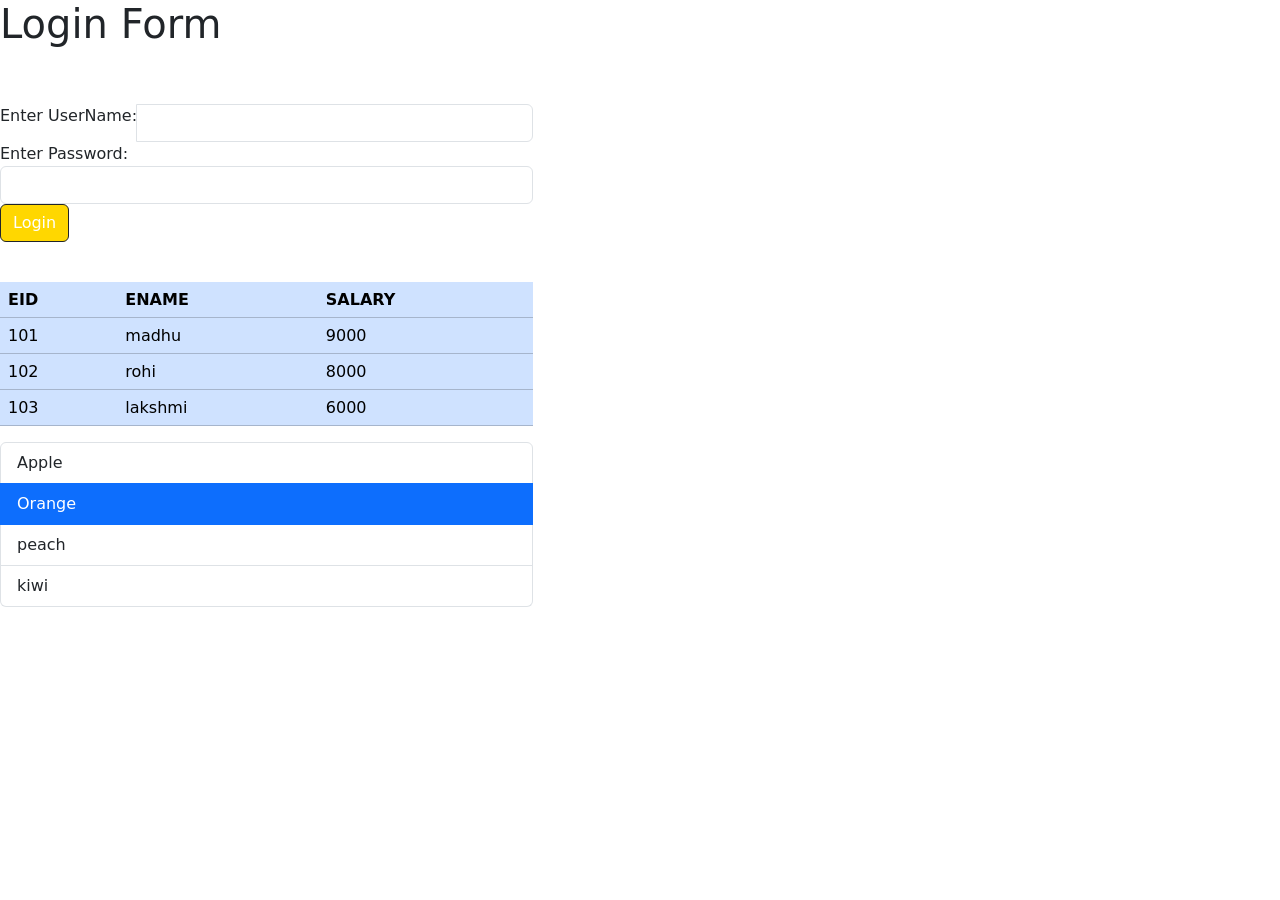
<file: week5/html,css,bootstrap/boot.html>
<html>
    <!DOCTYPE html>
    <html lang="en">
    <head>
        <meta charset="UTF-8">
        <meta name="viewport" content="width=device-width, initial-scale=1.0">
        <title>Document</title>
        <link href="https://cdn.jsdelivr.net/npm/bootstrap@5.3.2/dist/css/bootstrap.min.css" rel="stylesheet" integrity="sha384-T3c6CoIi6uLrA9TneNEoa7RxnatzjcDSCmG1MXxSR1GAsXEV/Dwwykc2MPK8M2HN" crossorigin="anonymous">
        <style>
         .btn{
            background-color: gold;
         }


        </style> 

    </head>
    <body>
        <h1 class="alert-sucess col-md-4">Login Form </h1>
        <br>
        <br>

        <form action="" class="col-md-5" method="get">
           <div class="input-group"><label>Enter UserName:</label><input type="text" class="form-control" name="uname" id="uid"></div>
           <label>Enter Password:</label><input type="password" class="form-control" name="pwd" id="pid" >  
       <button  class="btn btn-dark" type="submit">Login</button>      
        </form>
       
    <br>
    <div class="col-md-5">

        <table class="table table-primary table-stripped" >
        <tr><th>EID</th><th>ENAME</th><th>SALARY</th></tr>
        <tr><td>101</td><td>madhu</td><td>9000</td></tr>
        <tr><td>102</td><td>rohi</td><td>8000</td></tr>
        <tr><td>103</td><td>lakshmi</td><td>6000</td></tr>
        </table>

    </div>
<ul class="list-group col-md-5">

         <li class="list-group-item ">Apple</li>
         <li class="list-group-item active">Orange</li>
         <li class="list-group-item">peach</li>
         <li class="list-group-item">kiwi</li>
</ul>



</body>
</html>
</file>
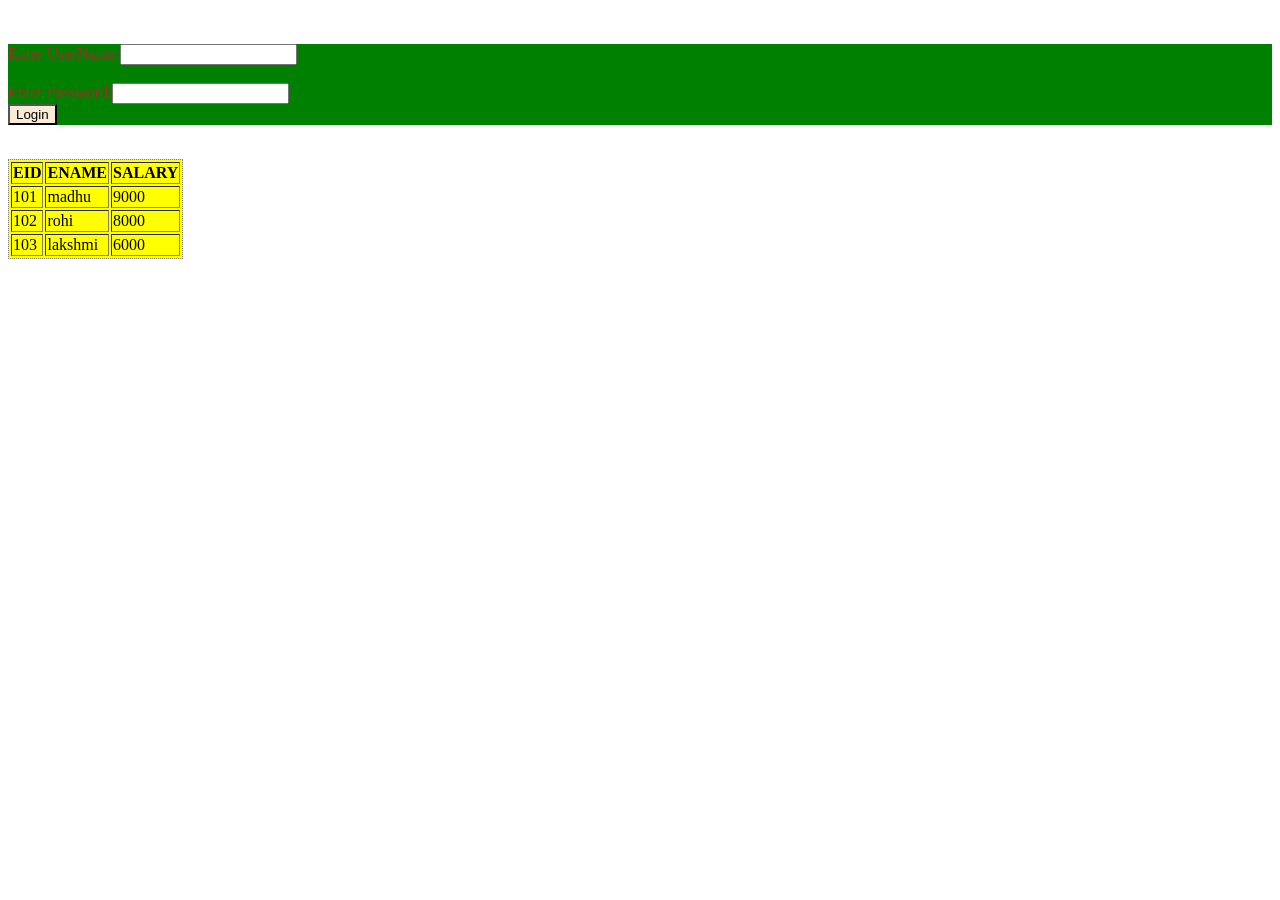
<file: week5/html,css,bootstrap/login.html>
<html>
    <!DOCTYPE html>
    <html lang="en">
    <head>
        <meta charset="UTF-8">
        <meta name="viewport" content="width=device-width, initial-scale=1.0">
        <title>Document</title>
        <link rel="stylesheet" href="demo.css">

        <style>

            label
                {
            
                    color:brown;
                }

           </style>
    </head>
    <body>
        <br>
        <br>

        <form action=""method="get">
           <label>Enter UserName:</label><input type="text" name="uname" id="uid"><br><br>
           <label>Enter Password:</label><input type="password" name="pwd" id="pid" > <br> 
       <button  style="background-color: antiquewhite" type="submit">Login</button>      
        </form>
       
        <br>

        <table border="1" class="cls1">
       
        <tr><th>EID</th><th>ENAME</th><th>SALARY</th></tr>
        <tr><td>101</td><td>madhu</td><td>9000</td></tr>
        <tr><td>102</td><td>rohi</td><td>8000</td></tr>
        <tr><td>103</td><td>lakshmi</td><td>6000</td></tr>
        </table>


    </body>
</html>
</file>
<file: week5/html,css,bootstrap/demo.css>
form
{
    background-color:green
}
.cls1
{
    background-color:yellow;
    border-style:dotted;
}
#uid{

    color:blueviolet

}
</file>
